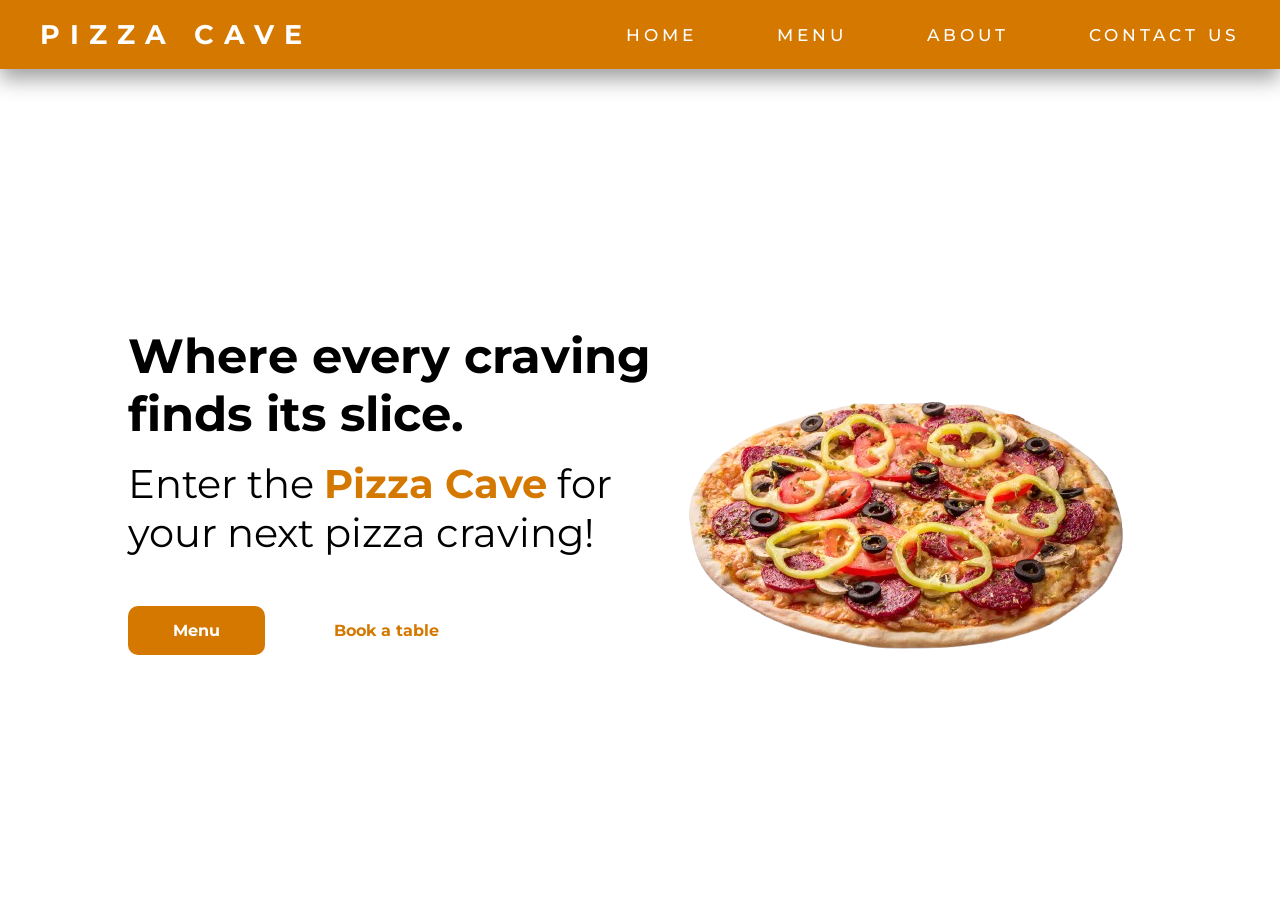
<file: index.html>
<!DOCTYPE html>
<html lang="en">
<head>
  <meta charset="UTF-8">
  <meta name="viewport" content="width=device-width, initial-scale=1.0">
  <title>Pizza Cave</title>
  <link rel="stylesheet" href="styles.css">
</head>
<body>

  <header>
    <nav class="navigation">

      <div class="menu">
        <div class="bar"></div>
        <div class="bar"></div>
        <div class="bar"></div>
      </div>

      <a href="#" class="nav-logo">Pizza Cave</a>

      <ul class="nav-list">
        <li><button class="nav-button" onclick="abrirHeroHome()">Home</button></li>
        <li><button class="nav-button" onclick="abrirMenu()">Menu</button></li>
        <li><button class="nav-button" onclick="abrirAbout()">About</button></li>
        <li><button class="nav-button" onclick="abrirContact()">Contact Us</button></li>
      </ul>
      
    </nav>
  </header>

  <main>
    <div id="conteudo">    
   </div>
  </main>
<script src="scripts.js"></script>
<script src="menu-flavor.js"></script>
</body>
</html>
</file>
<file: styles.css>
@import url('https://fonts.googleapis.com/css2?family=Montserrat:ital,wght@0,100..900;1,100..900&display=swap');

:root {
    --primary: #d47800;
    --primary-hover: #d88d2b;
    --white: #fff;
    --black: #000
}

* {
    margin: 0;
    padding: 0;
    font-family: "Montserrat", sans-serif;
    text-decoration: none;
    list-style: none;
    box-sizing: border-box;
}


/* NAVBAR */
.navigation {
    display: flex;
    align-items: center;
    justify-content: space-between;
    padding: 18px 40px;
    width: 100%;
    box-shadow: 0px 10px 20px 0px rgba(0, 0, 0, 0.38);
    ;
    background: var(--primary);
}

.navigation .nav-logo {
    color: var(--white);
    font-size: 1.7rem;
    font-weight: 700;
    letter-spacing: 10px;
    text-transform: uppercase;
}

.navigation ul {
    display: flex;
    align-items: center;
    gap: 5rem;
}

.navigation ul li .nav-button {
    background-color: transparent;
    border: none;
    color: var(--white);
    font-size: 17px;
    font-weight: 500;
    letter-spacing: 4px;
    text-transform: uppercase;
    transition: all 0.3s;
}

.navigation ul li .nav-button:hover,
.navigation ul li .nav-button:focus {
    opacity: 0.5;
    scale: 1.1;
}

.navigation .menu {
    cursor: pointer;
    display: none;
}

.navigation .menu .bar {
    display: block;
    background-color: var(--white);
    height: 3px;
    width: 28px;
    margin: 5px auto;

}


.section {
    height: 88vh;
    margin-top: 4vh;
    display: flex;
    justify-content: space-between;
    padding: 0px 10%;
}
/* HOME */
.home {
    width: 100%;
    height: 92vh;
    align-items: center;
    display: flex;
    justify-content: space-between;
    padding: 0px 10%;
}



.home-texts {
    max-width: 37rem;
}

.home-texts .home-title {
    font-size: 3rem;
    margin-bottom: 1rem;
}

.home-texts .home-text {
    font-size: 2.5rem;
    margin-bottom: 4rem;

}

.home-texts .home-text span{
    color: var(--primary);
    font-weight: 700;
}

.home-btn1 {
    padding: 15px 45px;
    background-color: var(--primary);
    color: var(--white);
    border-radius: 10px;
    font-weight: 700;
    margin-right: 20px;
    transition: all 0.3s;

}

.home-btn1:hover,
.home-btn1:focus {
    background-color: var(--primary-hover);
    scale: 1.1;
}

.home-btn2 {
    padding: 15px 45px;
    color: var(--primary);
    font-weight: 700;
    transition: all 0.3s;
}

.home-btn2:hover
.home-btn2:focus {
    opacity: 0.5;
    scale: 1.1;
}

.home-img img{
    max-width: 100%;
}

/* RESPONSIVIDADE MOBILE */
@media (min-width: 351px) and (max-width:1100px) {
    /* NAVBAR */
    .navigation {
        padding: 18px 20px
    }

    .navigation .menu {
        display: block;
    }

    .navigation .menu .bar {
        transition: 0.3s;
    }


    .navigation .menu.ativo .bar:nth-child(1){
        transform: translateY(8px) rotate(45deg);
        transition: 0.3s;
    }
    .navigation .menu.ativo .bar:nth-child(2){
        opacity: 0;
        transition: 0.3s;
    }
    .navigation .menu.ativo .bar:nth-child(3){
        transform: translateY(-8px) rotate(-45deg);
        transition: 0.3s;

    }


    .nav-list {
        position: fixed;
        right: -100%;
        top: 70px;
        width: 100%;
        height: 100%;
        flex-direction: column;
        gap: -10px;
        background-color: var(--primary);
        transition: 0.3s;
    }

    .nav-list.ativo {
        right: 0;
    }

    /* HOME */
    .home {
        padding: 100px 2%;
        flex-direction: column;
        text-align: center;
        gap: 5rem;
    }

    
    .home-texts .home-title {
        font-size: 36px;
    }
    
    .home-texts .home-text {
        font-size: 36px;
        line-height: 3rem;
    
    }

    .home-img img{
        max-width: 125%;
    }

}


/* RESPONSIVIDADE MOBILE TELAS MENORES */
@media (max-width:350px) {
    /* NAVBAR */
    .navigation {
        padding: 12px 14px
    }

    .navigation .nav-logo {
        max-width: none;
        font-size: 1rem;
    }

    .navigation .menu {
        display: block;
    }

    .navigation .menu .bar {
        transition: 0.3s;
    }


    .navigation .menu.ativo .bar:nth-child(1){
        transform: translateY(8px) rotate(45deg);
        transition: 0.3s;
    }
    .navigation .menu.ativo .bar:nth-child(2){
        opacity: 0;
        transition: 0.3s;
    }
    .navigation .menu.ativo .bar:nth-child(3){
        transform: translateY(-8px) rotate(-45deg);
        transition: 0.3s;

    }


    .nav-list {
        position: fixed;
        right: -100%;
        top: 53px;
        width: 100%;
        height: 100%;
        flex-direction: column;
        gap: -10px;
        background-color: var(--primary);
        transition: 0.3s;
    }

    .nav-list.ativo {
        right: 0;
    }

    /* HOME */
    .home {
        padding: 40px 5%;
        flex-direction: column;
        text-align: center;
        gap: 5rem;
    }

    
    .home-texts .home-title {
        font-size: 28px;
    }
    
    .home-texts .home-text {
        font-size: 28px;
        line-height: 2rem;
    
    }
    .home-texts .home-btn1,
    .home-texts .home-btn2 {
        font-size: 12px;
        padding: 15px 20px;
    }

}
</file>
